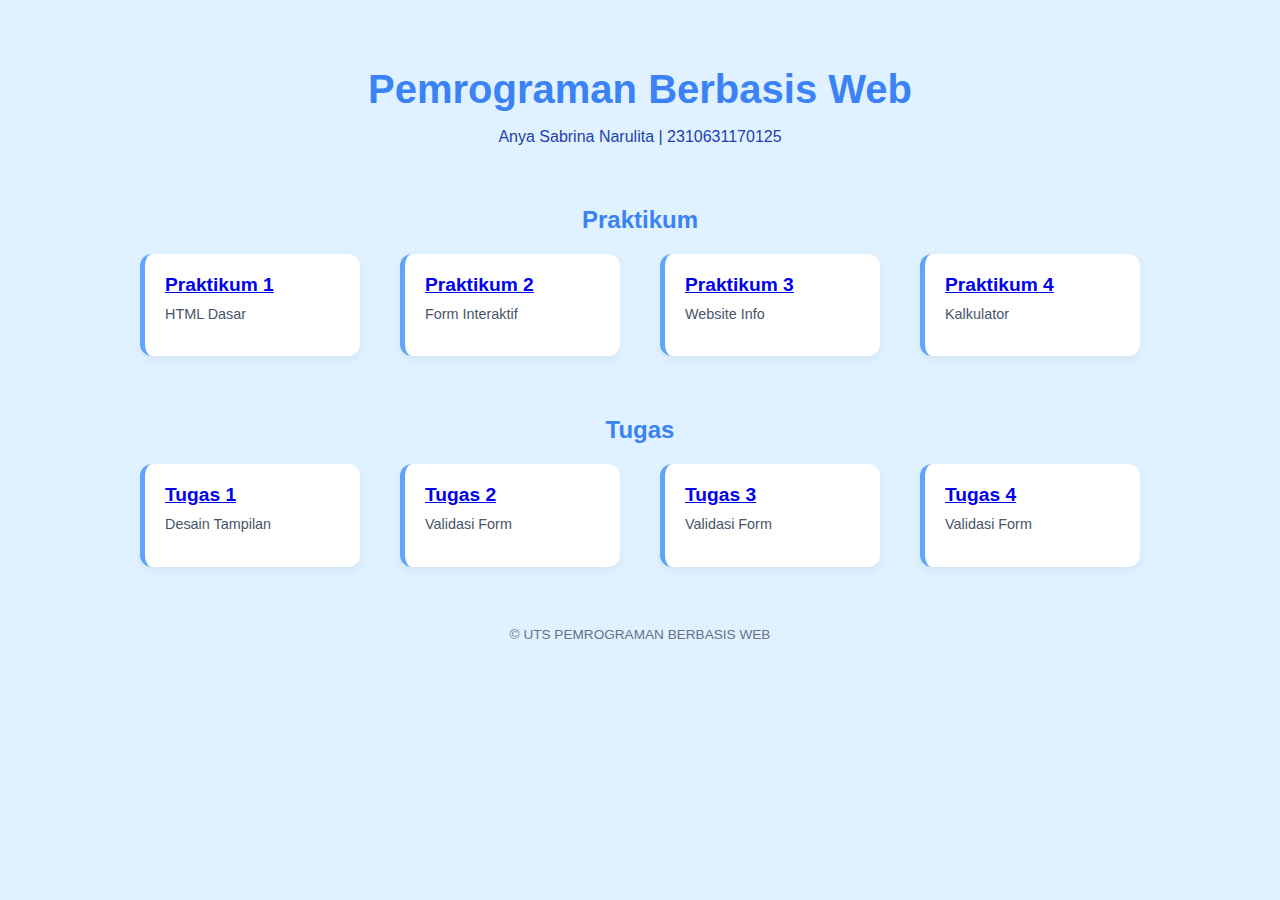
<file: index.html>
<!DOCTYPE html>
<html lang="id">
<head>
  <meta charset="UTF-8">
  <meta name="viewport" content="width=device-width, initial-scale=1.0">
  <title>Pemrograman Berbasis Web</title>
  <link rel="stylesheet" href="style.css">
</head>
<body>
  <div class="container">
    <header class="header">
      <h1>Pemrograman Berbasis Web</h1>
      <p>Anya Sabrina Narulita | 2310631170125</p>
    </header>
	
	<h2 class="section-title">Praktikum</h2>
	<main class="grid">
		<div class="card">
			<h3><a href="/laragon/www/PBW/Praktikum/PRAKTIKUM 2/praktikum2.html" target="_blank">Praktikum 1</a></h3>
			<p>HTML Dasar</p>
		</div>
	<div class="card">
		<h3><a href="/laragon/www/PBW/Praktikum/PRAKTIKUM 3/praktikum3.html" target="_blank">Praktikum 2</a></h3>
		<p>Form Interaktif</p>
	</div>
	<div class="card">
		<h3><a href="/laragon/www/PBW/Praktikum/PRAKTIKUM 4/praktikum4.html" target="_blank">Praktikum 3</a></h3>
		<p>Website Info</p>
	</div>
	<div class="card">
		<h3><a href="/laragon/www/PBW/Praktikum/PRAKTIKUM 5/kalkulator.html" target="_blank">Praktikum 4</a></h3>
		<p>Kalkulator</p>
	</div>
	</main>

	<h2 class="section-title">Tugas</h2>
	<main class="grid">
	<div class="card">
		<h3><a href="/laragon/www/PBW/Tugas/TUGAS 1/CV.html" target="_blank">Tugas 1</a></h3>
		<p>Desain Tampilan</p>
	</div>
	<div class="card">
		<h3><a href="/laragon/www/PBW/Tugas/TUGAS 2/task2.html" target="_blank">Tugas 2</a></h3>
		<p>Validasi Form</p>
	</div>
	<div class="card">
		<h3><a href="/laragon/www/PBW/Tugas/TUGAS 3/tugas3.html" target="_blank">Tugas 3</a></h3>
		<p>Validasi Form</p>
	</div>
	<div class="card">
		<h3><a href="/laragon/www/PBW/Tugas/TUGAS 5/tugas5.html" target="_blank">Tugas 4</a></h3>
		<p>Validasi Form</p>
	</div>
	</main>

    <footer class="footer">
      &copy; UTS PEMROGRAMAN BERBASIS WEB
    </footer>
  </div>
	
  <script src="script.js"></script>
</body>
</html>
</file>
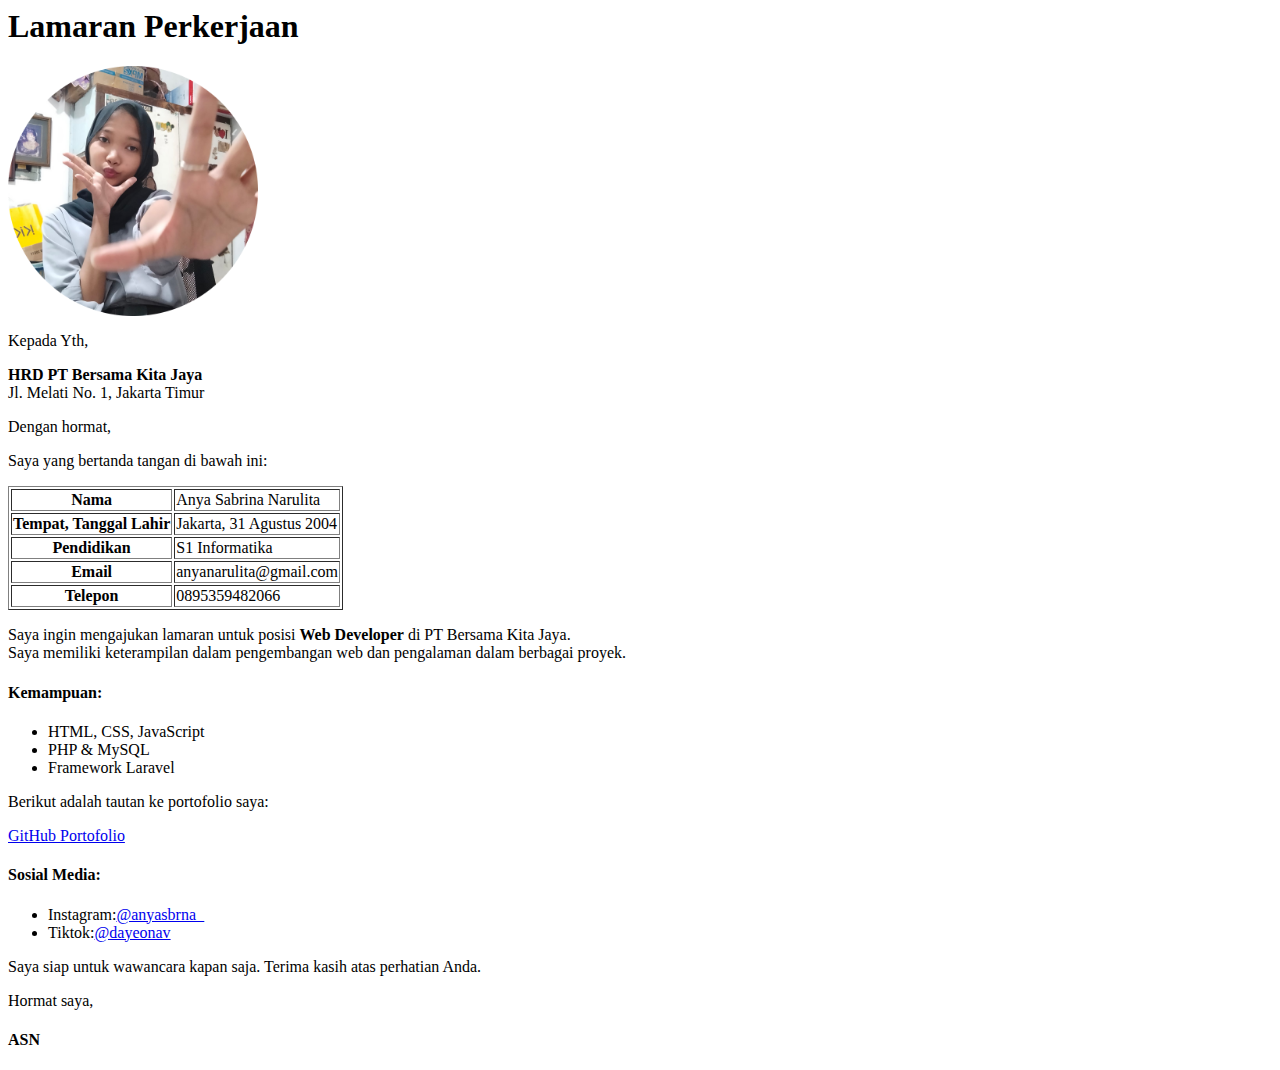
<file: Tugas/CV.html>
<html>
<head>
<title>Anya's CV</title>
</head>
	<body>
	<h1>Lamaran Perkerjaan</h1>
	<img src="anyaaaa.png" alt="" width="250px">
	
	<p> Kepada Yth,</p>
	<p><b> HRD PT Bersama Kita Jaya</b><br> Jl. Melati No. 1, Jakarta Timur</p>
	<p> Dengan hormat,</p>
	<p> Saya yang bertanda tangan di bawah ini:</p>
	
	<table border="1">
	<tr>
	<th>Nama</th>
	<td>Anya Sabrina Narulita</td>
	</tr>
	<tr>
	<th>Tempat, Tanggal Lahir</th>
	<td>Jakarta, 31 Agustus 2004</td>
	</tr>
	<tr>
	<th>Pendidikan</th>
	<td>S1 Informatika</td>
	</tr>
	<tr>
	<th>Email</th>
	<td>anyanarulita@gmail.com</td>
	</tr>
	<tr>
	<th>Telepon</th>
	<td>0895359482066</td>
	</tr>
	</table>
	
	<p>Saya ingin mengajukan lamaran untuk posisi <b>Web Developer</b> di PT Bersama Kita Jaya. <br> Saya memiliki keterampilan dalam pengembangan web dan pengalaman dalam berbagai proyek.</p>
	
	<h4>Kemampuan:</h4>
	
	<ul>
	<li> HTML, CSS, JavaScript </li>
	<li> PHP & MySQL </li>
	<li> Framework Laravel </li>
	</ul>
	
	
	<p> Berikut adalah tautan ke portofolio saya:</p>
	
	<a href="https://github.com/bvtterrflie"target="_blank">GitHub Portofolio</a>
	
	<h4> Sosial Media:</h4>
	<ul>
	<li>Instagram:<a href="https://instagram.com/anyasbrna_"target="_blank">@anyasbrna_</a></li>
	<li>Tiktok:<a href="https://tiktok.com/@dayeonav"target="_blank">@dayeonav</a></li>
	</ul>
	
	<p> Saya siap untuk wawancara kapan saja. Terima kasih atas perhatian Anda.</p>
	<p> Hormat saya,</p>
	<h4>ASN</h4>
	
	</body>

</html>
</file>
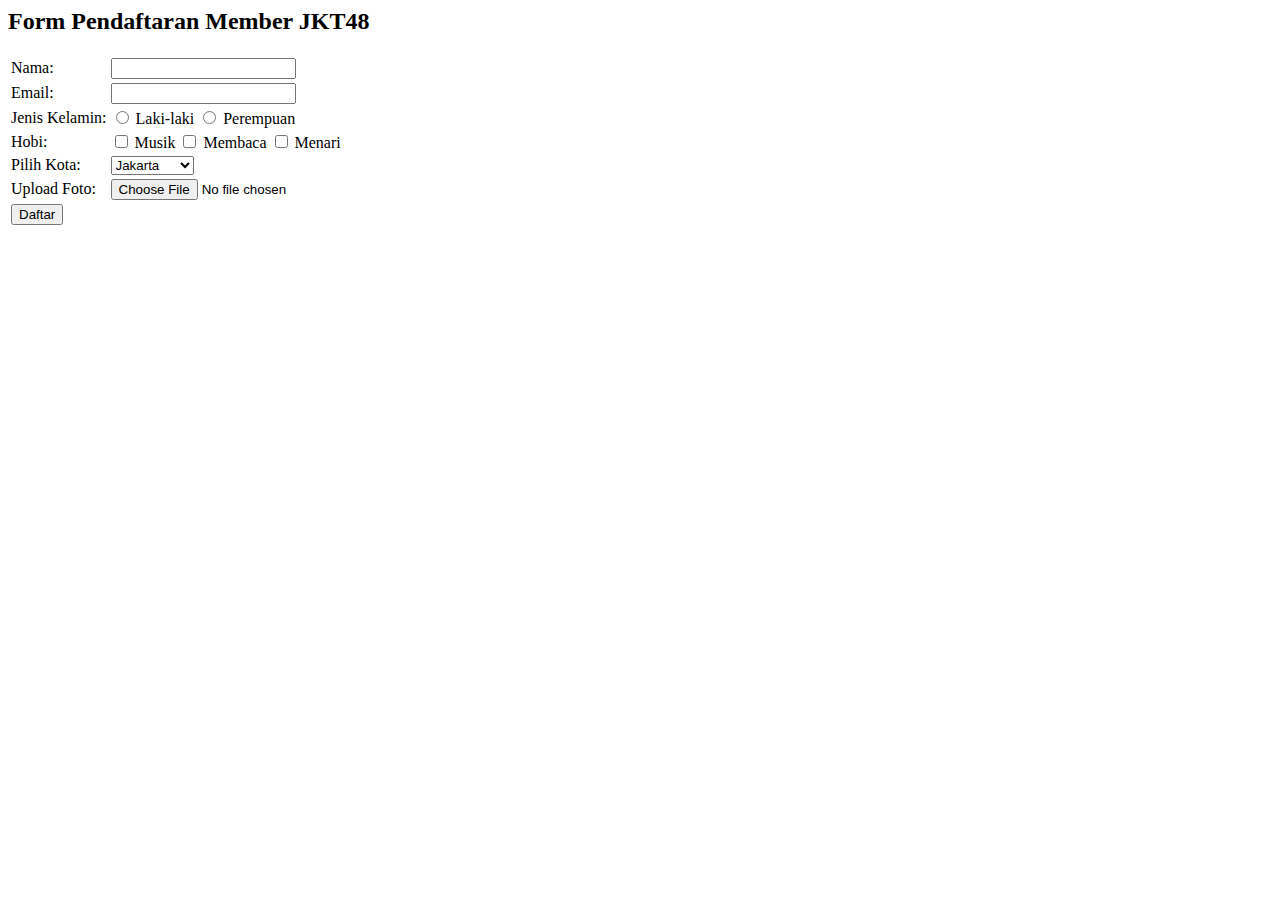
<file: Tugas/task2.html>
<html lang="id">
<head>
    <meta charset="UTF-8">
    <meta name="viewport" content="width=device-width, initial-scale=1.0">
    <title>Form Pendaftaran</title>
</head>
<body>
    <h2>Form Pendaftaran Member JKT48</h2>
    <form action="#" method="post" enctype="multipart/form-data">
        <table>
            <tr>
                <td>Nama:</td>
                <td><input type="text" name="nama"></td>
            </tr>
            <tr>
                <td>Email:</td>
                <td><input type="email" name="email"></td>
            </tr>
            <tr>
                <td>Jenis Kelamin:</td>
                <td>
                    <input type="radio" name="gender" value="Laki-laki"> Laki-laki
                    <input type="radio" name="gender" value="Perempuan"> Perempuan
                </td>
            </tr>
            <tr>
                <td>Hobi:</td>
                <td>
                    <input type="checkbox" name="hobi" value="Musik"> Musik
                    <input type="checkbox" name="hobi" value="Membaca"> Membaca
					<input type="checkbox" name="hobi" value="Menari"> Menari
                </td>
            </tr>
            <tr>
                <td>Pilih Kota:</td>
                <td>
                    <select name="kota">
                        <option value="Jakarta">Jakarta</option>
                        <option value="Karawang">Karawang</option>
                        <option value="Bandung">Bandung</option>
						<option value="Bali">Bali</option>
						<option value="Aceh">Aceh</option>
                    </select>
                </td>
            </tr>
            <tr>
                <td>Upload Foto:</td>
                <td><input type="file" name="foto"></td>
            </tr>
            <tr>
                <td colspan="2"><button type="submit">Daftar</button></td>
            </tr>
        </table>
    </form>
</body>
</html>
</file>
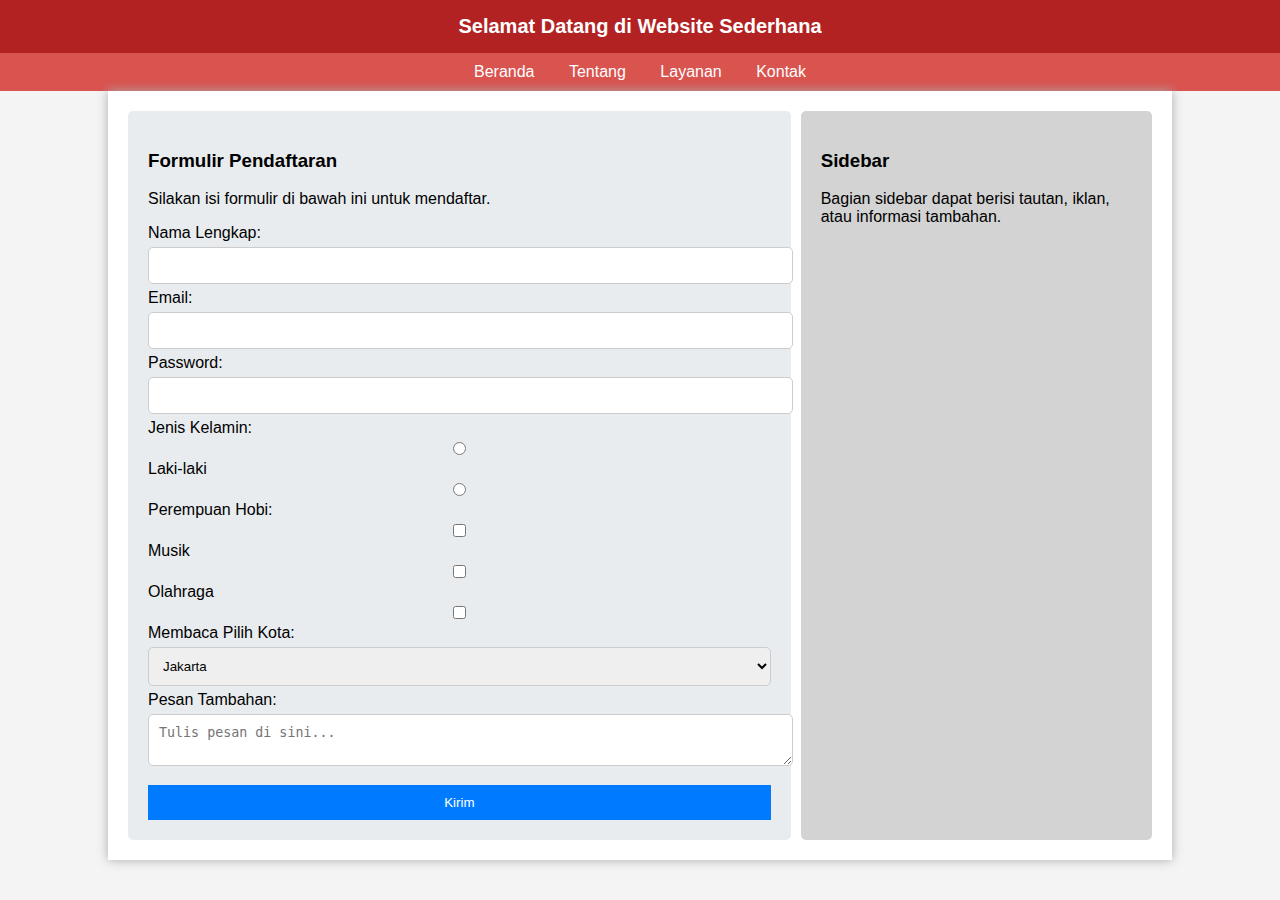
<file: Tugas/tugas3.html>
<!DOCTYPE html>
<html lang="id">
<head>
    <meta charset="UTF-8">
    <meta name="viewport" content="width=device-width, initial-scale=1.0">
    <title>Formulir Pendaftaran</title>
    <style>
        body {
            font-family: Arial, sans-serif;
            margin: 0;
            padding: 0;
            background-color: #f4f4f4;
        }
        .container {
            width: 80%;
            margin: auto;
            background: white;
            padding: 20px;
            box-shadow: 0px 0px 10px 0px #aaa;
        }
        .header {
            background: #b22222;
            color: white;
            text-align: center;
            padding: 15px 0;
            font-size: 20px;
            font-weight: bold;
        }
        .nav {
            text-align: center;
            background: #d9534f;
            padding: 10px;
        }
        .nav a {
            color: white;
            text-decoration: none;
            margin: 0 15px;
        }
        .content {
            display: flex;
        }
        .form-container {
            flex: 2;
            background: #e9ecef;
            padding: 20px;
            border-radius: 5px;
        }
        .sidebar {
            flex: 1;
            background: #d3d3d3;
            padding: 20px;
            margin-left: 10px;
            border-radius: 5px;
        }
        input, select, textarea {
            width: 100%;
            padding: 10px;
            margin: 5px 0;
            border: 1px solid #ccc;
            border-radius: 5px;
        }
        .button {
            background: #007bff;
            color: white;
            border: none;
            padding: 10px;
            width: 100%;
            cursor: pointer;
            margin-top: 10px;
        }
        .button:hover {
            background: #0056b3;
        }
    </style>
</head>
<body>
    <div class="header">Selamat Datang di Website Sederhana</div>
    <div class="nav">
        <a href="#">Beranda</a>
        <a href="#">Tentang</a>
        <a href="#">Layanan</a>
        <a href="#">Kontak</a>
    </div>
    <div class="container">
        <div class="content">
            <div class="form-container">
                <h3>Formulir Pendaftaran</h3>
                <p>Silakan isi formulir di bawah ini untuk mendaftar.</p>
                <label>Nama Lengkap:</label>
                <input type="text" name="nama">
                <label>Email:</label>
                <input type="email" name="email">
                <label>Password:</label>
                <input type="password" name="password">
                <label>Jenis Kelamin:</label>
                <input type="radio" name="gender" value="Laki-laki"> Laki-laki
                <input type="radio" name="gender" value="Perempuan"> Perempuan
                <label>Hobi:</label>
                <input type="checkbox" name="hobi"> Musik
                <input type="checkbox" name="hobi"> Olahraga
                <input type="checkbox" name="hobi"> Membaca
                <label>Pilih Kota:</label>
                <select>
                    <option>Jakarta</option>
                    <option>Bandung</option>
                    <option>Surabaya</option>
                </select>
                <label>Pesan Tambahan:</label>
                <textarea placeholder="Tulis pesan di sini..."></textarea>
                <button class="button">Kirim</button>
            </div>
            <div class="sidebar">
                <h3>Sidebar</h3>
                <p>Bagian sidebar dapat berisi tautan, iklan, atau informasi tambahan.</p>
            </div>
        </div>
    </div>
</body>
</html>
</file>
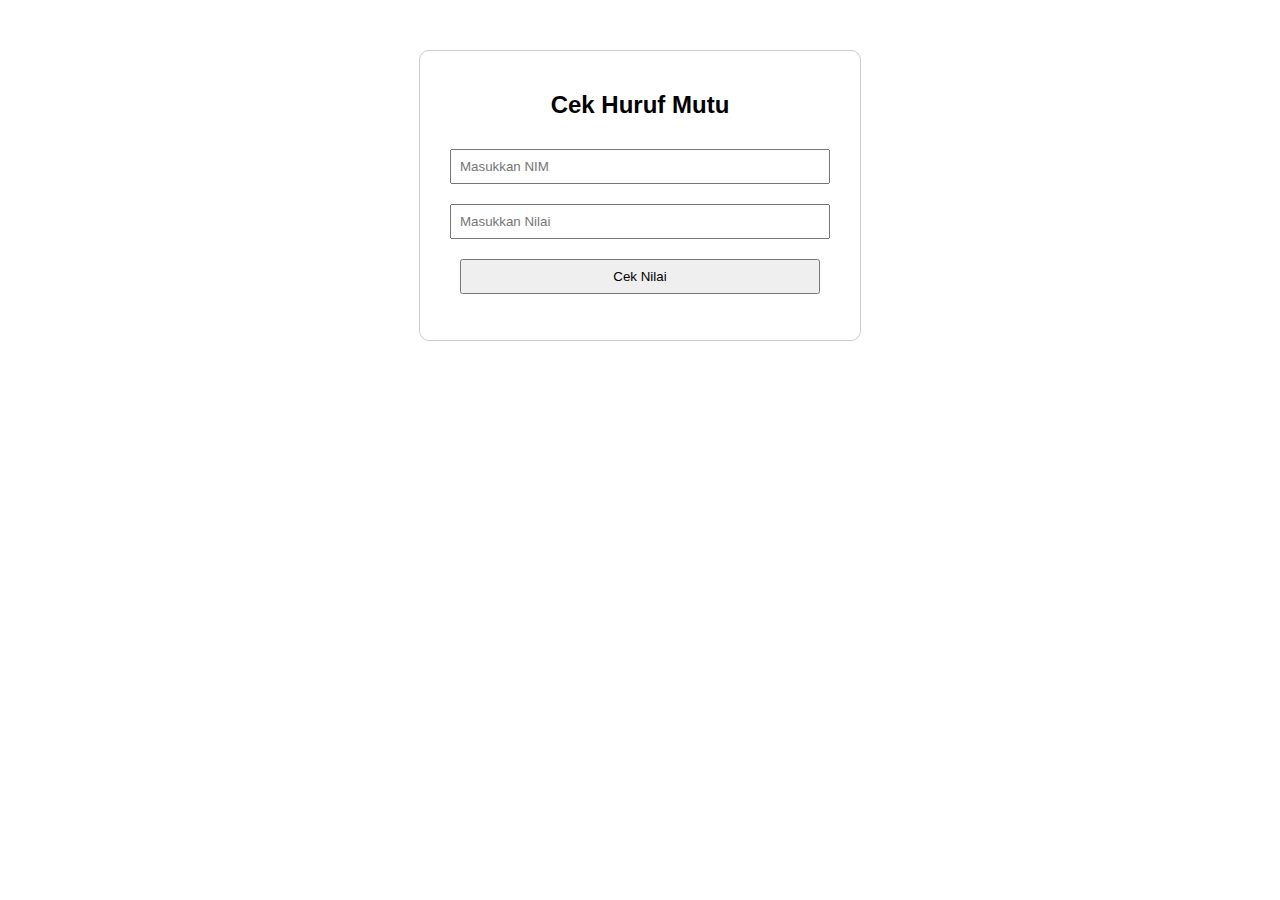
<file: Tugas/tugas4.html>
<!DOCTYPE html>
<html lang="id">
<head>
    <meta charset="UTF-8">
    <meta name="viewport" content="width=device-width, initial-scale=1.0">
    <title>Cek Nilai Mahasiswa</title>
    <style>
        body {
            font-family: Arial, sans-serif;
            text-align: center;
            margin: 50px;
        }
        .container {
            max-width: 400px;
            margin: auto;
            padding: 20px;
            border: 1px solid #ccc;
            border-radius: 10px;
        }
        input, button {
            margin: 10px;
            padding: 8px;
            width: 90%;
        }
    </style>
</head>
<body>
    <div class="container">
        <h2>Cek Huruf Mutu</h2>
        <input type="text" id="nim" placeholder="Masukkan NIM">
        <input type="number" id="nilai" placeholder="Masukkan Nilai">
        <button onclick="cekNilai()">Cek Nilai</button>
        <p id="hasil"></p>
    </div>

    <script>
        function cekNilai() {
            let nim = document.getElementById("nim").value;
            let nilai = parseFloat(document.getElementById("nilai").value);
            let hasil = document.getElementById("hasil");
            
            if (nim === "" || isNaN(nilai)) {
                hasil.innerHTML = "Harap masukkan NIM dan nilai yang valid!";
                hasil.style.color = "red";
                return;
            }

            let hurufMutu;
            if (nilai >= 80 && nilai <= 100) {
                hurufMutu = "A";
            } else if (nilai >= 70 && nilai <= 79) {
                hurufMutu = "B";
            } else if (nilai >= 60 && nilai <= 69) {
                hurufMutu = "C";
            } else if (nilai >= 50 && nilai <= 59) {
                hurufMutu = "D";
            } else if (nilai >= 0 && nilai <= 49) {
                hurufMutu = "E";
            } else {
                hasil.innerHTML = "Nilai tidak valid!";
                hasil.style.color = "red";
                return;
            }
            
            hasil.innerHTML = "NIM: " + nim + "<br>Huruf Mutu: " + hurufMutu;
            hasil.style.color = "black";
        }
    </script>
</body>
</html>
</file>
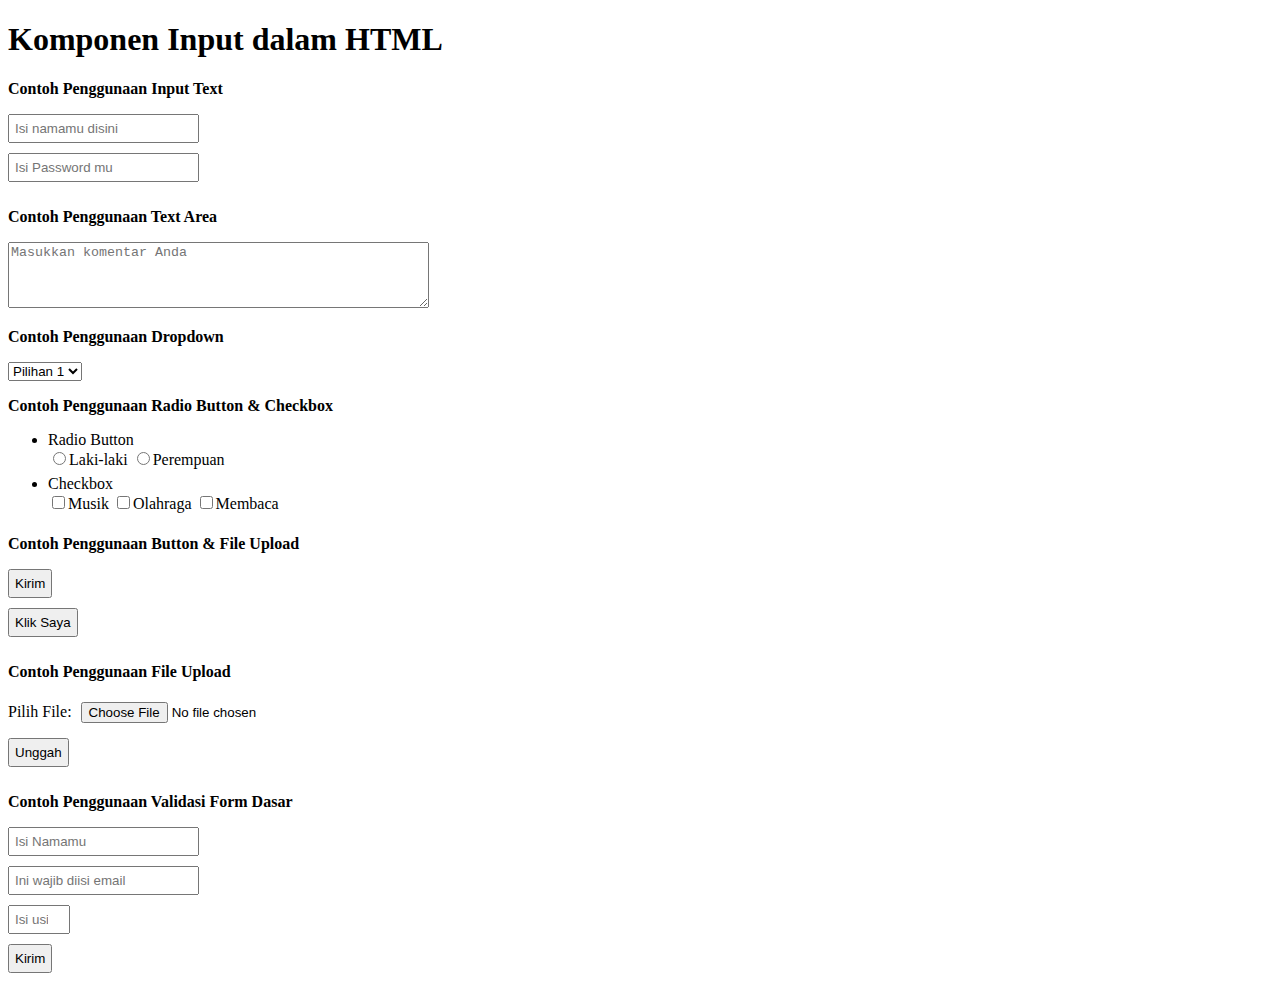
<file: Praktikum/PRAKTIKUM 2/praktikum3.html>
<!DOCTYPE html>
<html lang="en">
<head>
    <meta charset="UTF-8">
    <meta name="viewport" content="width=device-width, initial-scale=1.0">
    <title>Praktikum Pertemuan 4</title>
    <style>
        input, button {
            margin-bottom: 10px;
            padding: 5px;
        }
    </style>
</head>
<body>
    <h1>Komponen Input dalam HTML</h1>
    <form action="proses" method="post">
        <p><b>Contoh Penggunaan Input Text</b></p>
        <input type="text" name="username" placeholder="Isi namamu disini"><br>
        <input type="password" name="password" placeholder="Isi Password mu">
        <p><b>Contoh Penggunaan Text Area</b></p>
        <textarea name="Komentar" rows="4" cols="50" placeholder="Masukkan komentar Anda"></textarea>
        <p><b>Contoh Penggunaan Dropdown</b></p>
        <select name="pilihan">
            <option value="1">Pilihan 1</option>
            <option value="2">Pilihan 2</option>
            <option value="3">Pilihan 3</option>
        </select>
        <p><b>Contoh Penggunaan Radio Button & Checkbox</b></p>
        <ul>
            <li>Radio Button</li>
            <label>
                <input type="radio" name="gender" value="male">Laki-laki
            </label>
            <label>
                <input type="radio" name="gender" value="female">Perempuan
            </label>
            <li>Checkbox</li>
            <label>
                <input type="checkbox" name="hobi" value="musik">Musik
            </label>
            <label>
                <input type="checkbox" name="hobi" value="Olahraga">Olahraga
            </label>
            <label>
                <input type="checkbox" name="hobi" value="membaca">Membaca
            </label>
        </ul>
        <p><b>Contoh Penggunaan Button & File Upload</b></p>
        <button type="submit">Kirim</button><br>
        <button type="button" onclick="alert('Halo!')">Klik Saya</button>
        <p><b>Contoh Penggunaan File Upload</b></p>
        <form action="upload.php" method="post" enctype="multipart/form-data">
            <label for="file">Pilih File:</label>
            <input type="file" name="file" id="file"><br>
            <button type="submit">Unggah</button>
        </form>
        <p><b>Contoh Penggunaan Validasi Form Dasar</b></p>
        <input type="text" name="username" required minlength="5" maxlength="20" placeholder="Isi Namamu"><br>
        <input type="email" name="email" required placeholder="Ini wajib diisi email"><br>
        <input type="number" name="age" min="18" max="60" placeholder="Isi usiamu"><br>
        <button type="submit">Kirim</button>
    </form>
</body>
</html>
</file>
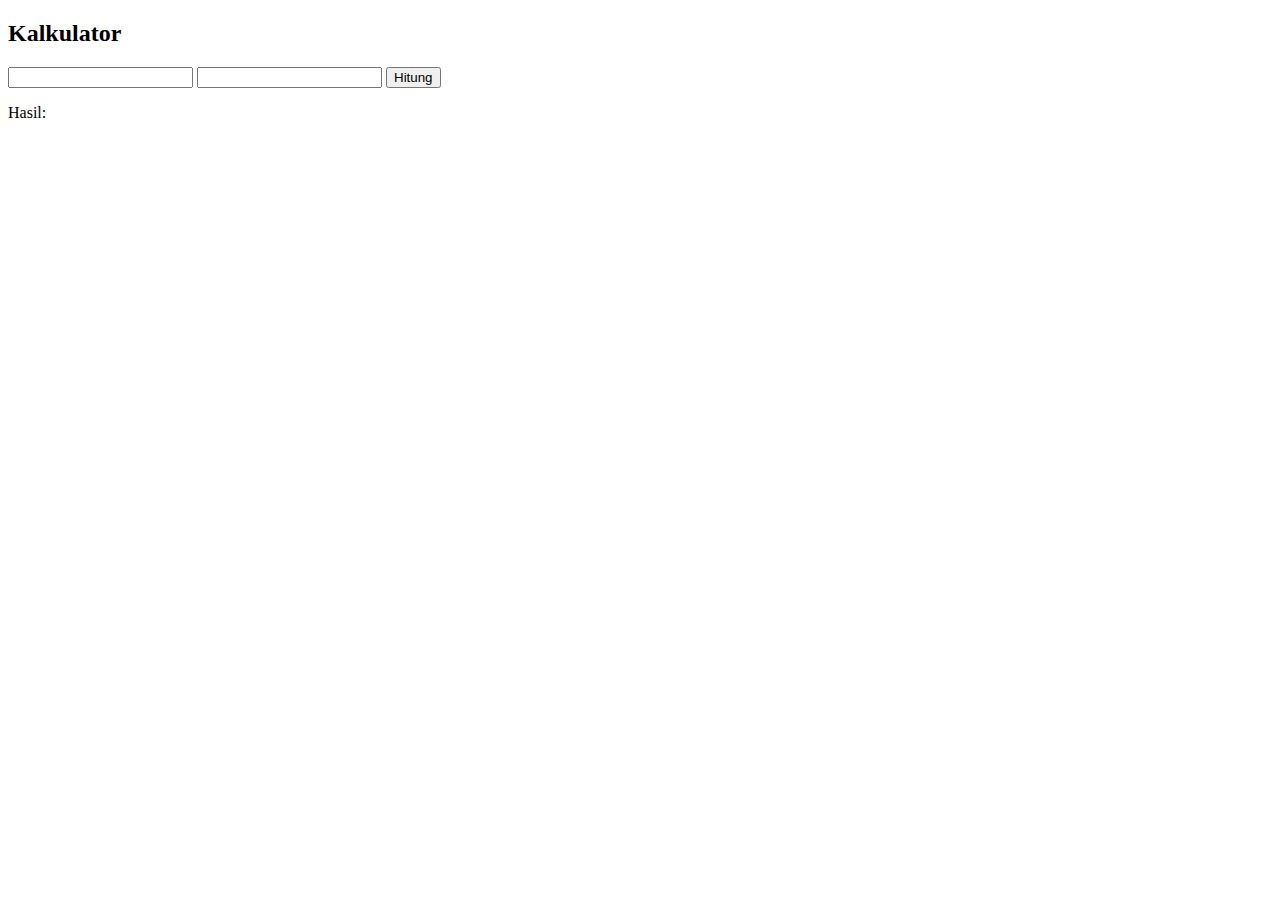
<file: Praktikum/PRAKTIKUM 5/kalkulator.html>
<!DOCTYPE html>
<html lang="en">
<head>
    <meta charset="UTF-8">
    <meta name="viewport" content="width=device-width, initial-scale=1.0">
    <title>Kalkulator Sederhana</title>
</head>
<body>
    <h2>Kalkulator</h2>
    <input type="number" id="num1">
    <input type="number" id="num2">
    <button onclick="hitung()">Hitung</button>
    <p>Hasil: <span id="hasil"></span></p>

    <script>
        function hitung() {
            let num1 = document.getElementById("num1").value;
            let num2 = document.getElementById("num2").value;
            let hasil = parseInt(num1) + parseInt(num2);
            document.getElementById("hasil").innerText = hasil;
        }
    </script>
</body>
</html>
</file>
<file: style.css>
:root {
  --bg: #e0f2ff;
  --card-bg: #ffffff;
  --primary: #3b82f6;
  --text: #1e3a8a;
  --accent: #60a5fa;
}

body {
  margin: 0;
  font-family: 'Segoe UI', sans-serif;
  background-color: var(--bg);
  color: var(--text);
}

.container {
  max-width: 1000px;
  margin: auto;
  padding: 40px 20px;
}

.header {
  text-align: center;
  margin-bottom: 50px;
}

.header h1 {
  font-size: 2.5rem;
  color: var(--primary);
  margin-bottom: 10px;
}

.header p {
  font-size: 1rem;
  color: #1e40af;
}

.section-title {
  margin: 60px 0 20px;
  text-align: center;
  font-size: 1.5rem;
  color: var(--primary);
}

.grid {
  display: grid;
  grid-template-columns: repeat(auto-fit, minmax(220px, 1fr));
  gap: 40px;
}
#tugasPBW{
	margin-top: 20px; /* jarak antara praktikum dan tugas*/
}

.card {
  background-color: var(--card-bg);
  padding: 20px;
  border-radius: 12px;
  border-left: 5px solid var(--accent);
  box-shadow: 0 4px 10px rgba(0, 0, 0, 0.05);
  transition: transform 0.3s ease, box-shadow 0.3s ease;
}

.card:hover {
  transform: translateY(-5px);
  box-shadow: 0 6px 16px rgba(0, 0, 0, 0.1);
}

.card h3 {
  margin: 0;
  font-size: 1.2rem;
  color: var(--primary);
}

.card p {
  margin-top: 10px;
  color: #475569;
  font-size: 0.9rem;
}

.footer {
  text-align: center;
  margin-top: 60px;
  font-size: 0.85rem;
  color: #64748b;
}
</file>
